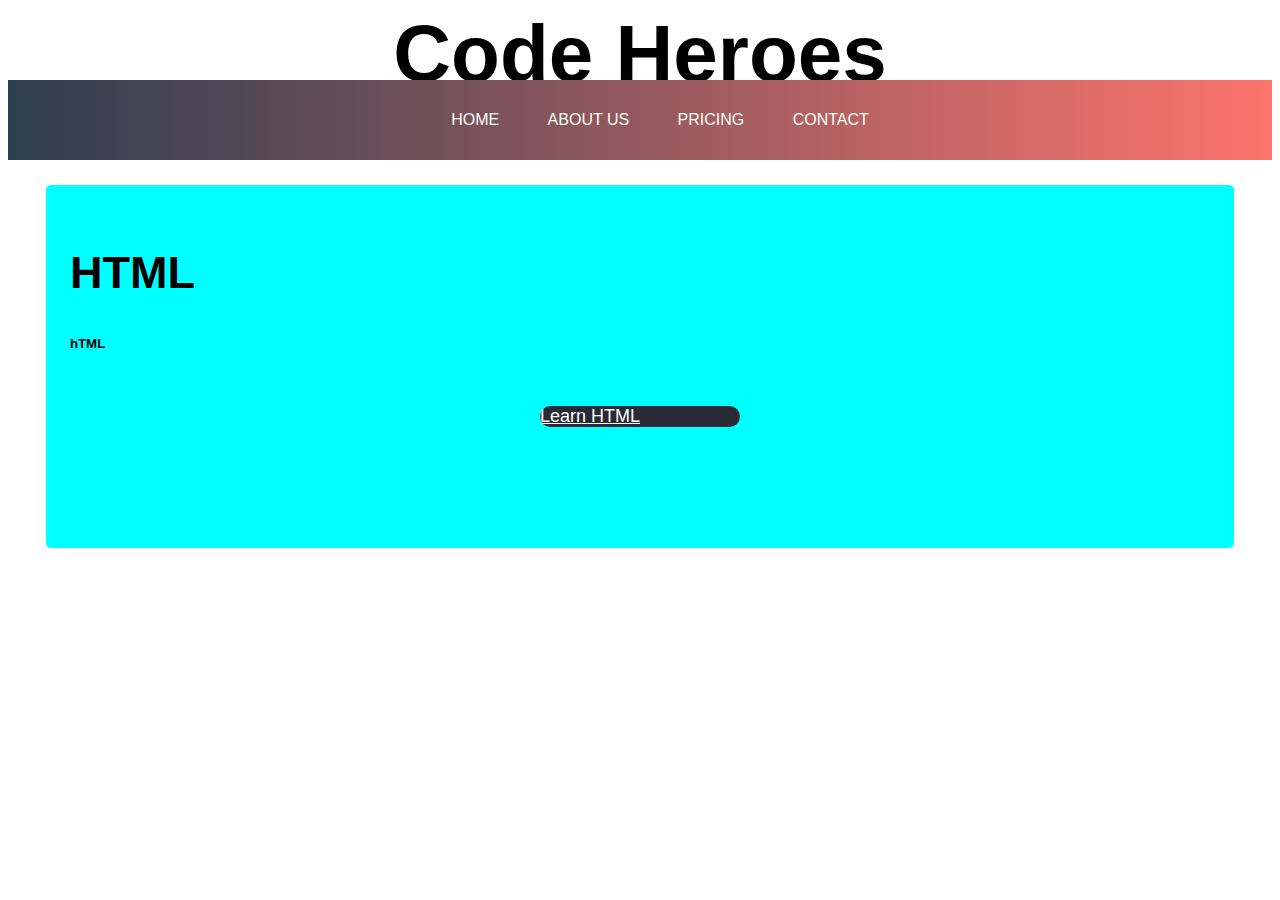
<file: index.html>
<!DOCTYPE html>
<html>
<head>
<title>Code Heroes - Learn Coding here</title>
  
  <!--- Css --->
  <link rel="stylesheet" href="opcss/navbar.css">
  <link rel="stylesheet" href="opcss/style.css">
  <link rel="stylesheet" href="opcss/cards.css">

  
</head>
<body>
  <center>
         <div class="head">
            <h1><b>Code Heroes</b></h1>
         </div>
         <nav id="topNav">
           <ul>
               <li><a href="#">Home</a></li>
               <li><a href="#">About Us</a></li>
               <li><a href="#">Pricing</a></li>
               <li><a href="#">Contact</a></li>
            </ul>
         </nav>
      </center>
  <p style="color:white;">I am blue</p>
  
  <div class="w3-col l6 w3-center" style="padding:2% 3%;">
      <div class="w3-card-2 w3-round" style="color:black;background-color:#00FFFF;padding:24px;height:315px;">
        <h2 style="font-size:45px;font-weight:700">HTML</h2>
        <div style="height:70px;">
          <h5 class="w3-text-dark-grey">hTML</h5>
        </div>
        <a href="" class="w3-button tut-button black-color">Learn HTML</a>
      </div>
    </div>
  </div>
</div>

<script src="opjs/cardscript.js"></script>
  <!--<navbar class="navbar">
    <div class="nav-area">
      <ul class="nav-list">
        <li><a href="#home">Home</a></li>
        <li><a href="#about">About</a></li>
        <li><a href="#courses">Courses</a></li>
      </ul>
    </div>
  </navbar>-->
</body>
</html>
</file>
<file: opcss/navbar.css>
header {
  text-align: center;
  height: 150px;
  padding-top: 50px;
}

main {
  position: relative;
  height: 1500px;
  text-align: center;
  margin-top: 150px;
}

nav {
  background: linear-gradient(to right, #2c3e50, #fd746c);
  position: relative;
  width: 100%;
  height: 50px;
  text-align: center;
  margin-bottom: -50px;
  padding: 15px 0;
  transition: box-shadow 0.5s ease;
}

nav li {
  display: inline-block;
  list-style: none;
  text-transform: uppercase;
}

nav a {
  text-decoration: none;
  color: #fcfff5;
  padding: 22px;
}

nav a:hover {
  background: white;
  color: black;
  text-decoration: none;
}

.navScrolled {
  position: fixed;
  top: 0;
  z-index: 1;
  box-shadow: 0px 1px 5px #000;
}
</file>
<file: opcss/style.css>
body {
  font-family: "Josefin Sans", sans-serif;
  font-size: 16px;
}

.head {
  font-family: "Special Elite", sans-serif;
}

.space {
  padding: 2rem;
}
</file>
<file: opcss/cards.css>
/* Customize w3schools23.css */
#nav_tutorials,
#nav_references,
#nav_exercises {
  margin-top: 0;
}

@media screen and (min-width: 769px) {
  .w3-bar-block .w3-button {
    padding: 0 16px !important;
  }
}

.fa {
  font-size: 20px;
}

#main {
  padding: 0;
  border-right: none;
}

.fa-thumbs-o-up:hover {
  color: #fff;
}

@media (min-width:1675px) {
  #main {
    width: auto;
  }
}

#nav_tutorials,
#nav_references,
#nav_exercises {
  display: none;
  padding-bottom: 40px;
  position: absolute;
  width: 100%;
  z-index: 5 !important;
}

#nav_tutorials h3,
#nav_references h3,
#nav_exercises h3,
#sectionxs_tutorials h3,
#sectionxs_references h3,
#sectionxs_exercises h3 {
  padding-left: 6px;
  color: #FFF4A3;
}

div.cse .gsc-control-cse,
div.gsc-control-cse {
  padding: 0;
  margin-top: 0;
}

/* Customize W3.CSS */
.w3-col.l4 .w3-card-2 {
  padding: 15px 10px;
  height: 260px;
}

.w3-bar {
  position: relative;
  z-index: 4;
  font-size: 18px;
  background-color: white;
  color:#282A35;
}

h1,
h2,
h3,
h4,
h5,
h6 {
  font-family: 'Source Sans Pro', sans-serif;
}

h1 {
  font-size: 80px;
  margin: 2px 0 -20px 0 !important;
}

.green-border {
  border-left: 4px solid #04AA6D;
}

.w3-round, .w3-round-medium {
  border-radius: 5px;
}

.tryit-button {
  background-color: #04AA6D;
  color: white;
  border-radius: 25px;
  font-size: 18px;
  width:200px;
}

.tut-button {
  background-color: #04AA6D;
  color: white;
  font-size: 18px;
  margin: auto;
  display: block;
  width: 200px;
  border-radius: 25px;
}

.w3csstut {
  height: 315px;
}

.tut-button:hover,.tryit-button:hover,.exercise-button:hover,#getdiploma a:hover {
  background-color: #059862 !important;
  color:white!important;
}

.bar-item-hover:hover {
  background-color: #04AA6D!important;
  color:white!important;
}

.bar-icon-hover:hover,.fa-logo:hover {
  background-color: white !important;
  color:#059862!important;
}

.mystyle,.mystyle:hover {
  background-color: #282A35!important;
  color:white!important;
}

.closenav_span:hover {
  background-color: #282A35!important;
  color: #059862!important;
}

.ref-button {
  background-color: white;
  font-size: 18px;
  margin: auto;
  display: block;
  width: 200px;
  border-radius: 25px;
  color: #000;
}

.ref-button:hover {
  background-color: #E7E9EB!important;
  color: black;
}

.black-color {
  background-color: #282A35;
  color: white;
}

.black-color:hover {
  background-color: #000!important;
  color: white!important;
}

.grey-color {
  background-color: #E7E9EB;
  color: black
}

.exercise-button {
  padding: 70px 50px;
  font-size: 35px;
  width:87%;
  opacity:0.97;
}

#w3loginbtn {
  width:70px;
  background-color:#04AA6D;
  color:white;
  border-radius:25px;
  font-size:12px;
  line-height:2;
  display:none;
}

#loginactioncontainer {
  margin-left:0;
}
@media screen and (min-width:601px) {
  #navbtn_menu {
    display: block;
  }
}

@media screen and (min-width:600px) {
  #w3loginbtn {
    width:130px;
    line-height:1.5;
    font-size:18px;
  }
  #loginactioncontainer {
    margin-left:50px;
  }
}

@media screen and (min-width:861px) {
  #myAccordion,#navbtn_menu,
  .hidesm {
    display: none !important;
  }
}

@media screen and (max-width:400px) {
  #nav_translate_btn,#nav_search_btn,#navbtn_menu {
    padding:8px 8px;
  }
  #loginactioncontainer {
    width:70px;
  }

}


@media screen and (max-width:860px) {
  .barex, .navex  {
    display: none !important;
  }
  #googleSearch, #google_translate_element {
  top:75px;
  width:100%!important;
  right:0!important;
  padding-top:19px!important;
}
}


@media screen and (max-width:768px) {
  h1,
  .w3-jumbo {
    font-size: 60px !important;
  }
}

@media screen and (max-width:380px) {
  div.cse .gsc-control-cse,
  div.gsc-control-cse {
    padding: 0;
    margin-top: -4px;
  }
}

@media only screen and (max-device-width: 1366px) {
  .w3-hide-device {
    display: none;
  }
}

#w3_cert_badge {
  position: absolute;
  right: 5%;
  width: 220px;
  transform: rotate(10deg);
  bottom: -15%;
}

#w3_cert_arrow {
  position: absolute;
  right: 240px;
  width: 220px;
  transform: rotate(10deg);
  bottom: 0;
  z-index: 1;
}

#howto_padding {
  padding: 48px 24px 80px 24px
}

#getdiploma {
  position: relative;
  padding: 0 60px 50px 60px;
  margin-bottom: 85px;
  background-color: #282A35;
  color: #FFC0C7;
  font-family: 'Source Sans Pro', sans-serif;
}

#getdiploma p {
  font-size: 52px;
  margin-top: 1em;
  margin-bottom: 1em;
  font-family: 'Source Sans Pro', sans-serif;
}

#getdiploma h2 {
  font-size: 62px;
  margin-top: 1em;
  margin-bottom: 1em;
  font-family: 'Source Sans Pro', sans-serif;
}

#getdiploma a {
  border-radius: 50px;
  font-size: 18px;
  background-color: #04AA6D;
  padding: 17px 55px
}

@media screen and (max-width: 680px) {
  #w3_cert_badge {
    width: 150px;
    right: 2%;
  }
}

@media screen and (max-width: 1155px) {
  #w3_cert_arrow {
    display: none;
  }
}

@media screen and (max-width: 992px) {
  #w3_cert_arrow {
    display: block;
  }
  .w3csstut {
  height: auto;
}

}

@media screen and (min-width: 1844px) {
  #w3_cert_badge {
    width: 190px;
    right: 2%;
  }

  #w3_cert_arrow {
    right: 169px;
  }
}

@media screen and (max-width: 800px) {
  #w3_cert_arrow {
    display: none;
  }

  #getdiploma h2 {
    font-size: 55px;
  }
}

@media screen and (max-width: 600px) {
  #w3_cert_badge {
    top: -35px;
    right: 10px;
    width: 100px;
  }
  
  #howto_padding {
    padding: 2px 24px 80px 24px
  }

}

@media screen and (max-width: 500px) {
  #getdiploma p {
    font-size: 40px;
  }
  #getdiploma a {
    width: 100%;
  }
}
.tutbuttons a{
  text-decoration:none;
}

.tutbuttons a div {
  opacity:0.9;
}

.tutbuttons a:hover div {
  opacity:1;
}
</file>
